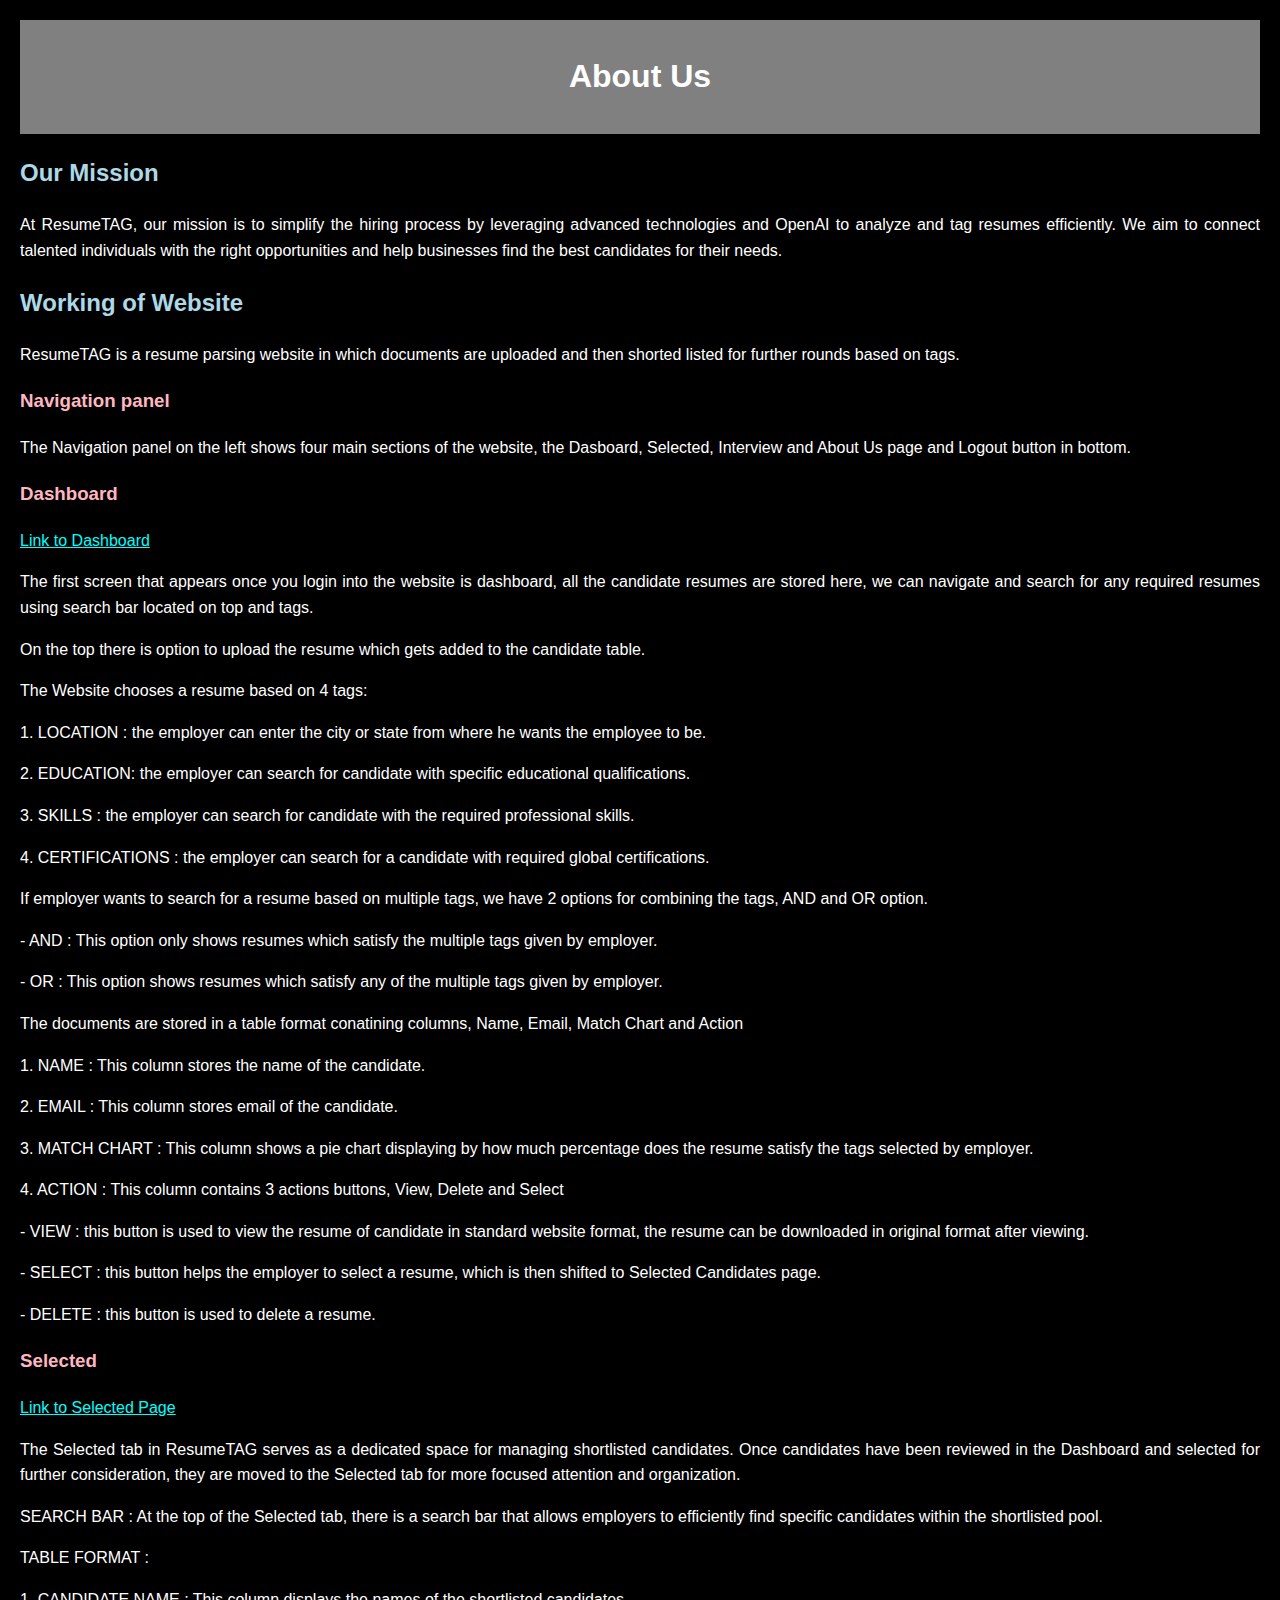
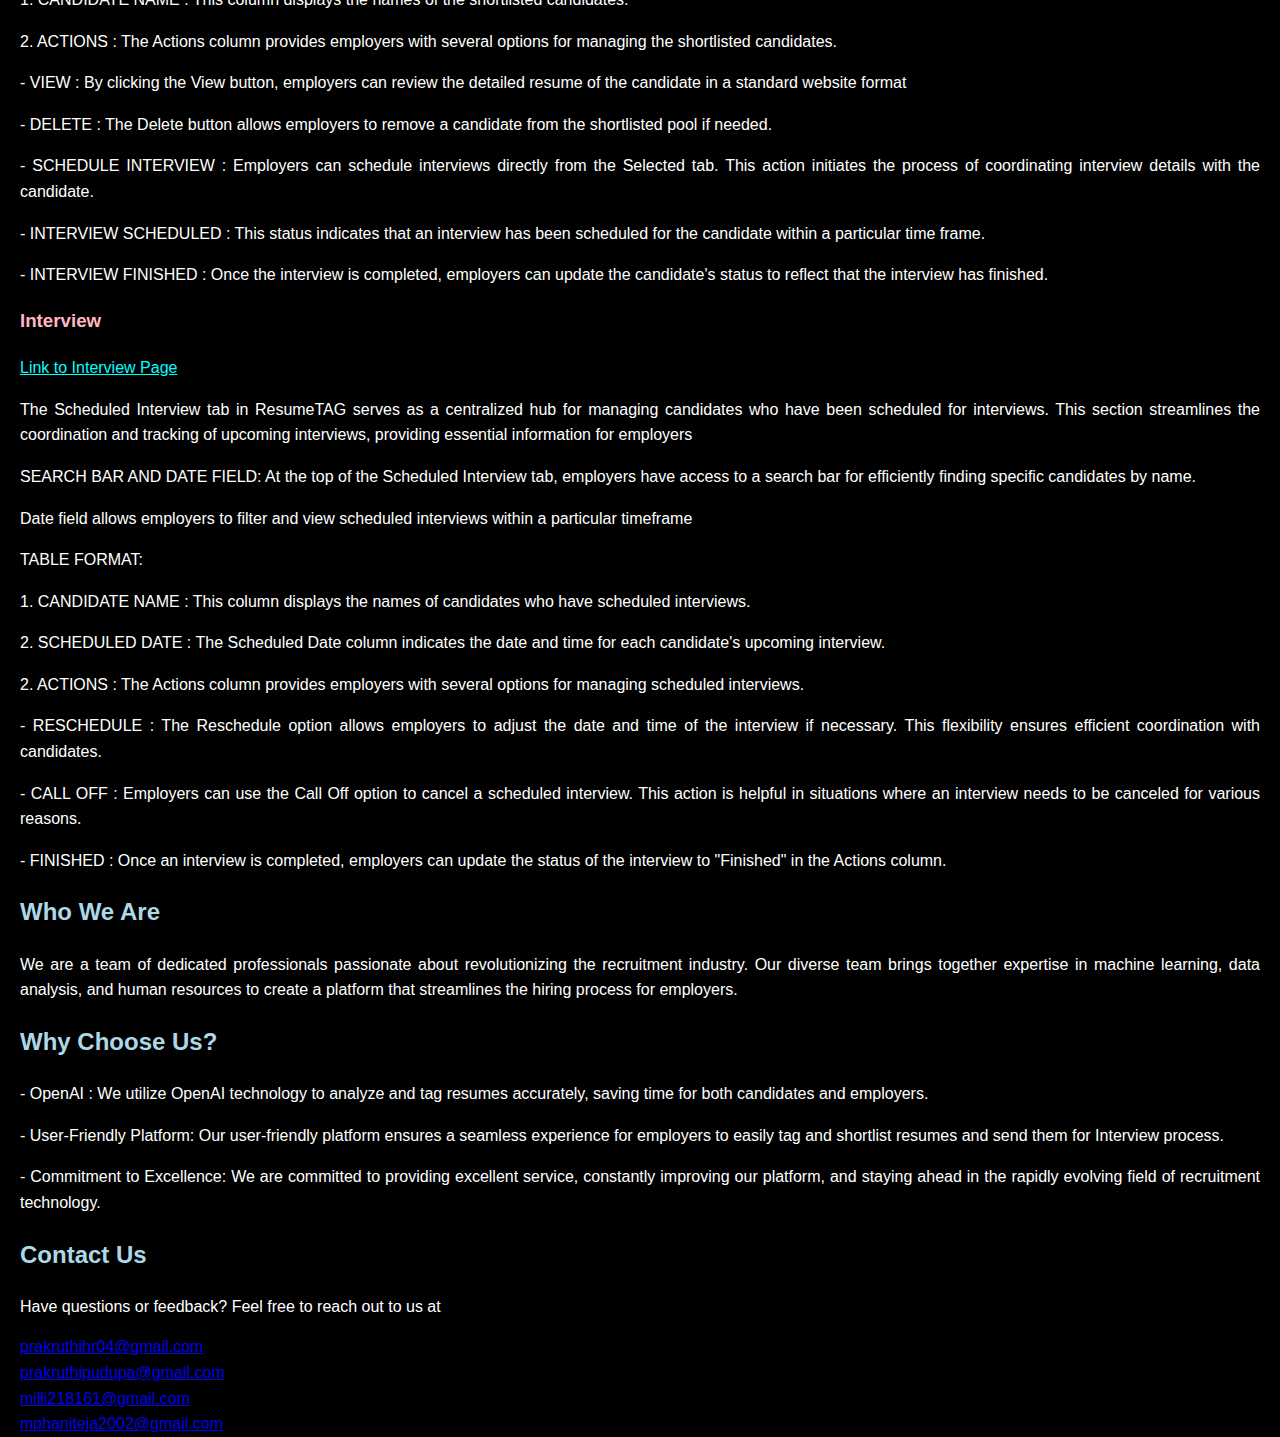
<file: templates/About_us.html>
<!DOCTYPE html>
<html lang="en">
<head>
    <meta charset="UTF-8">
    <meta name="viewport" content="width=device-width, initial-scale=1.0">
    <title>About Us - Resume Tagging</title>
    <style>
        body {
            background: black;
  background-image: url('https://img.freepik.com/premium-photo/copy-space-office-black-table-with-laptop-notebook-pencil-coffee-cup-with-plat_35674-1635.jpg?size=626&ext=jpg'); /* Replace 'path/to/your/image.jpg' with the actual path to your image */
  background-size: cover; /* Ensures the image covers the entire background */
  background-position: center; /* Centers the image */
  background-repeat: no-repeat; /* Prevents the image from repeating */
  height: 100vh; /* Ensures the background takes up the full height of the viewport */
            font-family: Arial, sans-serif;
            line-height: 1.6;
            margin: 20px;
        }

        header {
            background-color:grey;
            padding: 10px;
            text-align: center;
            color: white;
        }

        section {
            margin: 20px 0;
        }

        h2 {
            color:lightblue;
        }
        h3{
            color: lightpink;
        }

        p {
            margin-bottom: 15px;
            color: white;
            text-align: justify;
        }
        img {
            max-width: 100%;
            margin-top: 20px;
        }
    </style>
</head>
<body>

<header>
    <h1>About Us</h1>
</header>

<section>
    <h2>Our Mission</h2>
    <p>
        At ResumeTAG, our mission is to simplify the hiring process by leveraging advanced technologies and OpenAI
        to analyze and tag resumes efficiently. We aim to connect talented individuals with the right
        opportunities and help businesses find the best candidates for their needs.
    </p>
</section>

<section>
    <h2>Working of Website</h2>
    <p>
        ResumeTAG is a resume parsing website in which documents are uploaded and then shorted listed for further rounds based on tags.
    </p>
    <h3>Navigation panel</h2>
    <p>
        The Navigation panel on the left shows four main sections of the website, the Dasboard, Selected, Interview and About Us page and Logout button in bottom.
    </p>
    <h3> Dashboard</h3>
    <a href="http://127.0.0.1:3000/index" style="color: aqua;" target="_blank">Link to Dashboard</a>
    <p>
       The first screen that appears once you login into the website is dashboard, all the candidate resumes are stored here, we can navigate and search for any required resumes using search bar located on top and tags.
    </p>
    <p>
       On the top there is option to upload the resume which gets added to the candidate table.
    </p>

    <p>The Website chooses a resume based on 4 tags:</p>
    <p>   1. LOCATION : the employer can enter the city or state from where he wants the employee to be.</p>
    <p>   2. EDUCATION: the employer can search for candidate with specific educational qualifications.</p>
    <p>   3. SKILLS : the employer can search for candidate with the required professional skills.</p>
    <p>   4. CERTIFICATIONS : the employer can search for a candidate with required global certifications.</p>

    <p>If employer wants to search for a resume based on multiple tags, we have 2 options for combining the tags, AND and OR option.</p>
       <p>- AND : This option only shows resumes which satisfy the multiple tags given by employer.</p>
       <p>- OR : This option shows resumes which satisfy any of the multiple tags given by employer.</p>
       
    <p>The documents are stored in a table format conatining columns, Name, Email, Match Chart and Action</p>
       <p>1. NAME : This column stores the name of the candidate.</p>
       <p>2. EMAIL : This column stores email of the candidate.</p>
       <p>3. MATCH CHART : This column shows a pie chart displaying by how much percentage does the resume satisfy the tags selected by employer.</p>
       <p>4. ACTION : This column contains 3 actions buttons, View, Delete and Select</p>
              <p>- VIEW : this button is used to view the resume of candidate in standard website format, the resume can be downloaded in original format after viewing.</p>
              <p>- SELECT : this button helps the employer to select a resume, which is then shifted to Selected Candidates page.</p>
              <p>- DELETE : this button is used to delete a resume.</p>
              
   <h3>Selected</h3> 
   <a href="http://127.0.0.1:3000/selected-candidates" style="color: aqua;"target="_blank">Link to Selected Page</a>
   <p>
    The Selected tab in ResumeTAG serves as a dedicated space for managing shortlisted candidates. Once candidates have been reviewed in the Dashboard and selected for further consideration, they are moved to the Selected tab for more focused attention and organization.
    </p>
    <p> SEARCH BAR : At the top of the Selected tab, there is a search bar that allows employers to efficiently find specific candidates within the shortlisted pool.</p>
    <p>TABLE FORMAT :</p>
    <p>1. CANDIDATE NAME : This column displays the names of the shortlisted candidates.</p>
    <p>2. ACTIONS : The Actions column provides employers with several options for managing the shortlisted candidates.</p>
            <p>- VIEW : By clicking the View button, employers can review the detailed resume of the candidate in a standard website format</p>
            <p>- DELETE : The Delete button allows employers to remove a candidate from the shortlisted pool if needed.</p>
            <p>- SCHEDULE INTERVIEW : Employers can schedule interviews directly from the Selected tab. This action initiates the process of coordinating interview details with the candidate.</p>
            <p>- INTERVIEW SCHEDULED : This status indicates that an interview has been scheduled for the candidate within a particular time frame.</p>
            <p>- INTERVIEW FINISHED : Once the interview is completed, employers can update the candidate's status to reflect that the interview has finished.</p>
           
    <h3>Interview</h3> 
    <a href="http://127.0.0.1:3000/interviews" style="color: aqua;"target="_blank">Link to Interview Page</a>
    <p>The Scheduled Interview tab in ResumeTAG serves as a centralized hub for managing candidates who have been scheduled for interviews. This section streamlines the coordination and tracking of upcoming interviews, providing essential information for employers
    </p>
    <p> SEARCH BAR AND DATE FIELD: At the top of the Scheduled Interview tab, employers have access to a search bar for efficiently finding specific candidates by name.</p>
    <p> Date field allows employers to filter and view scheduled interviews within a particular timeframe</p>
    <p>TABLE FORMAT:</p>
    <p>1. CANDIDATE NAME : This column displays the names of candidates who have scheduled interviews.</p>
    <p>2. SCHEDULED DATE : The Scheduled Date column indicates the date and time for each candidate's upcoming interview.</p>
    <p>2. ACTIONS : The Actions column provides employers with several options for managing scheduled interviews.</p>
            <p>- RESCHEDULE : The Reschedule option allows employers to adjust the date and time of the interview if necessary. This flexibility ensures efficient coordination with candidates.</p>
            <p>- CALL OFF : Employers can use the Call Off option to cancel a scheduled interview. This action is helpful in situations where an interview needs to be canceled for various reasons.</p>
            <p>- FINISHED : Once an interview is completed, employers can update the status of the interview to "Finished" in the Actions column.</p>
            
</section>


<section>
    <h2>Who We Are</h2>
    <p>
        We are a team of dedicated professionals passionate about revolutionizing the recruitment industry.
        Our diverse team brings together expertise in machine learning, data analysis, and human resources
        to create a platform that streamlines the hiring process for employers.
    </p>
</section>

<section>
    <h2>Why Choose Us?</h2>
    <p>
        - OpenAI : We utilize OpenAI technology to analyze and tag resumes accurately,
        saving time for both candidates and employers.
    </p>
    <p>
        - User-Friendly Platform: Our user-friendly platform ensures a seamless experience for employers to easily tag and shortlist resumes and send them for Interview process.
    </p>
    <p>
        - Commitment to Excellence: We are committed to providing excellent service, constantly improving
        our platform, and staying ahead in the rapidly evolving field of recruitment technology.
    </p>
</section>

<section>
    <h2>Contact Us</h2>
    <p>
        Have questions or feedback? Feel free to reach out to us at <li><a href="mailto:prakruthihr04@gmail.com">prakruthihr04@gmail.com</a>.</li>
        <li><a href="mailto:prakruthipudupa@gmail.com">prakruthipudupa@gmail.com</a>.</li>
        <li><a href="mailto:milli218161@gmail.com">milli218161@gmail.com</a>.</li>
        <li><a href="mailto:mphaniteja2002@gmail.com">mphaniteja2002@gmail.com</a>.</li>

    </p>
</section>

</body>
</html>
</file>
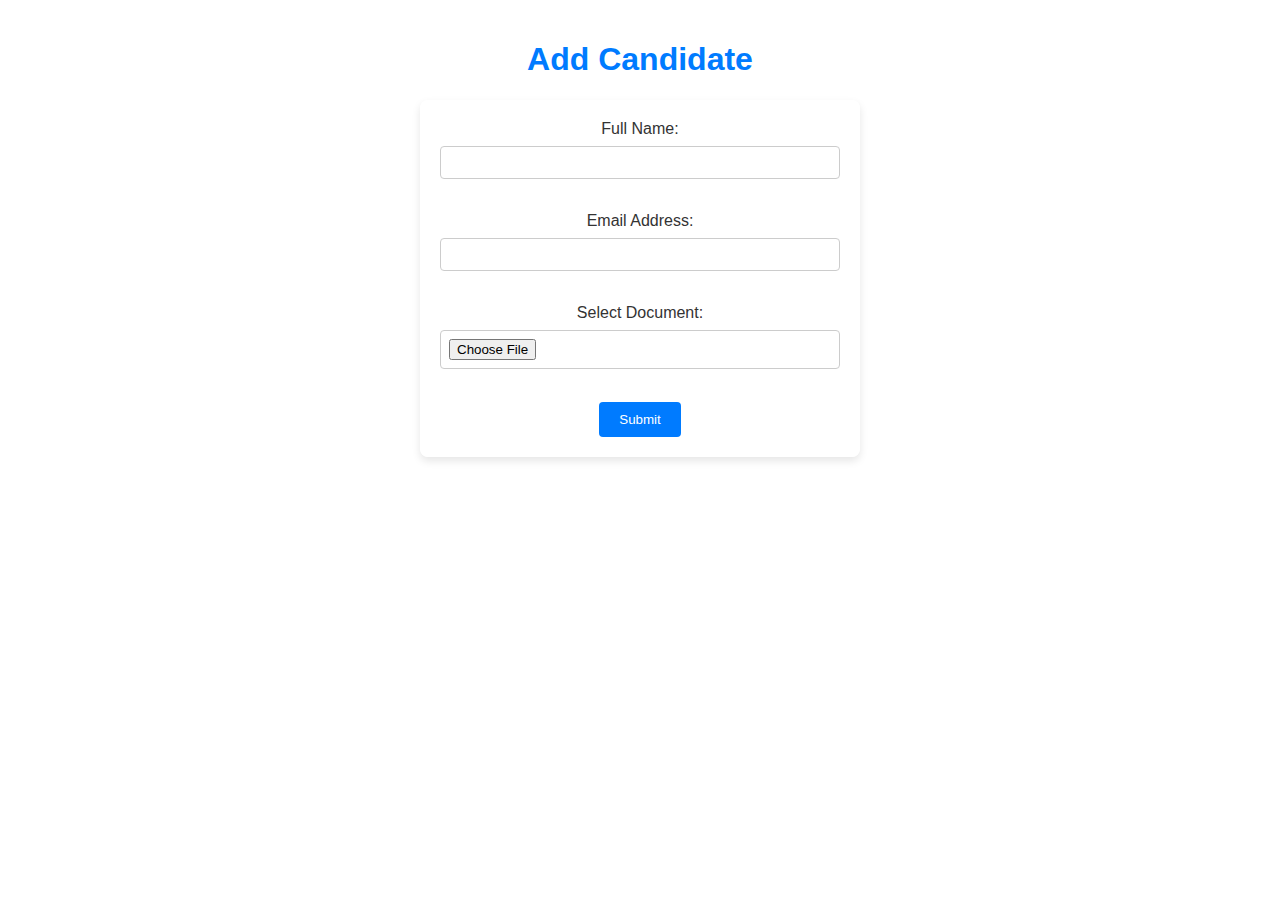
<file: templates/page1.html>
<!DOCTYPE html>
<html lang="en">
<head>
    <meta charset="UTF-8">
    <meta name="viewport" content="width=device-width, initial-scale=1.0">
    <title>Add Candidate</title>
    <style>
        body {
            font-family: 'Arial', sans-serif;
            background-image: url('https://img.freepik.com/premium-photo/copy-space-office-black-table-with-laptop-notebook-pencil-coffee-cup-with-plat_35674-1635.jpg?size=626&ext=jpg'); /* Replace 'path/to/your/image.jpg' with the actual path to your image */
            background-size: cover;
            background-position: center;
            text-align: center;
            padding: 20px;
            margin: 0;
            color: #fff; /* Set text color to white for better visibility */
        }

        h1 {
            color: #007bff;
        }

        form {
            max-width: 400px;
            margin: 0 auto;
            background-color: rgba(255, 255, 255, 0.8); /* Semi-transparent white background */
            padding: 20px;
            border-radius: 8px;
            box-shadow: 0 4px 8px rgba(0, 0, 0, 0.1);
        }

        label {
            display: block;
            margin-bottom: 8px;
            color: #333; /* Set label color to a darker shade */
        }

        input {
            width: 100%;
            padding: 8px;
            margin-bottom: 15px;
            box-sizing: border-box;
            border: 1px solid #ccc;
            border-radius: 4px;
        }

        button {
            background-color: #007bff;
            color: #fff;
            padding: 10px 20px;
            border: none;
            border-radius: 4px;
            cursor: pointer;
        }

        button:hover {
            background-color: #0056b3;
        }
    </style>
</head>
<body>
    <h1>Add Candidate</h1>

    <form action="/upload" method="post" enctype="multipart/form-data">
        <label for="name">Full Name:</label>
        <input type="text" id="name" name="name" required>
        <br><br>

        <label for="email">Email Address:</label>
        <input type="email" id="email" name="email" required>
        <br><br>

        <label for="document">Select Document:</label>
        <input type="file" id="document" name="document" required>
        <br><br>

        <button type="submit">Submit</button>
    </form>
</body>
</html>
</file>
